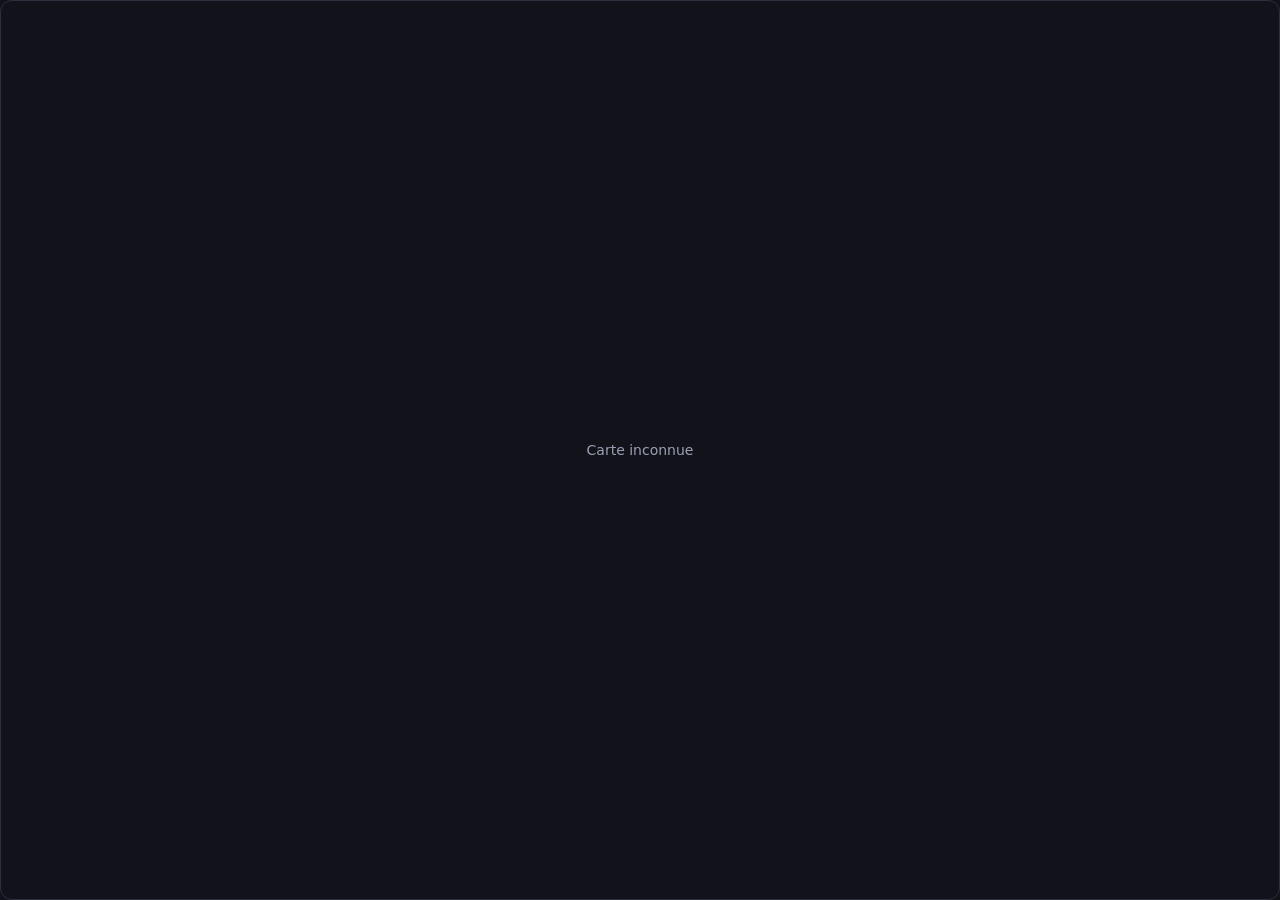
<file: widget.html>
<!doctype html>
<html lang="fr">
<head>
  <meta charset="utf-8">
  <meta name="viewport" content="width=device-width, initial-scale=1">
  <title>MGTCG — widget</title>
  <meta name="robots" content="noindex">
  <meta http-equiv="Content-Security-Policy"
        content="default-src 'none'; script-src 'self'; style-src 'self' 'unsafe-inline'; img-src https://assets.tcgdex.net data:; connect-src https://api.tcgdex.net https://*.supabase.co https://api.frankfurter.app; base-uri 'none'; form-action 'none'">
  <meta name="referrer" content="strict-origin-when-cross-origin">
  <style>
    :root { --bg: #12131a; --surface: #1b1d27; --line: #2c2f3d; --text: #f4f5fa; --muted: #9aa0b4; --accent: #ffcb05; --up: #3ecf8e; --down: #ff7a6e; }
    .clair { --bg: #ffffff; --surface: #f4f5f9; --line: #dfe2ea; --text: #15161d; --muted: #5d6275; --accent: #b88a00; --up: #12805c; --down: #c4352a; }
    .transparent { --bg: transparent; --surface: rgba(0,0,0,.35); --line: rgba(255,255,255,.25); --muted: #e6e8f0; }
    .transparent body, .transparent .w { text-shadow: 0 1px 3px rgba(0,0,0,.8); }
    * { box-sizing: border-box; }
    html, body { margin: 0; height: 100%; background: var(--bg); color: var(--text); font: 14px/1.35 system-ui, -apple-system, "Segoe UI", Roboto, sans-serif; overflow: hidden; }
    a { color: inherit; text-decoration: none; }
    .w { height: 100%; display: flex; gap: 12px; padding: 10px; border: 1px solid var(--line); border-radius: 12px; background: var(--bg); }
    .transparent .w { border: 0; }
    .w.grand { flex-direction: column; align-items: center; text-align: center; }
    .img { flex: none; width: 86px; aspect-ratio: 63/88; border-radius: 6px; object-fit: cover; background: var(--surface); }
    .grand .img { width: 70%; max-width: 230px; }
    .info { min-width: 0; display: flex; flex-direction: column; gap: 3px; justify-content: center; flex: 1; }
    .name { font-weight: 700; font-size: 1.05rem; white-space: nowrap; overflow: hidden; text-overflow: ellipsis; }
    .sub { color: var(--muted); font-size: .8rem; white-space: nowrap; overflow: hidden; text-overflow: ellipsis; }
    .price { font-size: 1.5rem; font-weight: 800; color: var(--accent); }
    .chg { font-size: .85rem; font-weight: 700; }
    .up { color: var(--up); } .down { color: var(--down); }
    .row { display: flex; gap: 10px; align-items: baseline; flex-wrap: wrap; justify-content: inherit; }
    .grand .row { justify-content: center; }
    .foot { margin-top: auto; font-size: .7rem; color: var(--muted); }
    .foot b { color: var(--text); } .foot b span { color: var(--accent); }
    .stats { display: flex; gap: 14px; }
    .stats div { display: flex; flex-direction: column; }
    .stats b { font-size: 1.2rem; }
    .stats span { font-size: .72rem; color: var(--muted); }
    .vit { display: flex; gap: 6px; margin: 6px 0; }
    .vit img { width: 52px; aspect-ratio: 63/88; border-radius: 4px; object-fit: cover; background: var(--surface); }
    .msg { margin: auto; color: var(--muted); text-align: center; }
  </style>
</head>
<body>
  <a id="w" class="w" target="_blank" rel="noopener"><div class="msg">Chargement…</div></a>
  <script src="config.js?v=34"></script>
  <script src="widget.js?v=34"></script>
</body>
</html>
</file>
